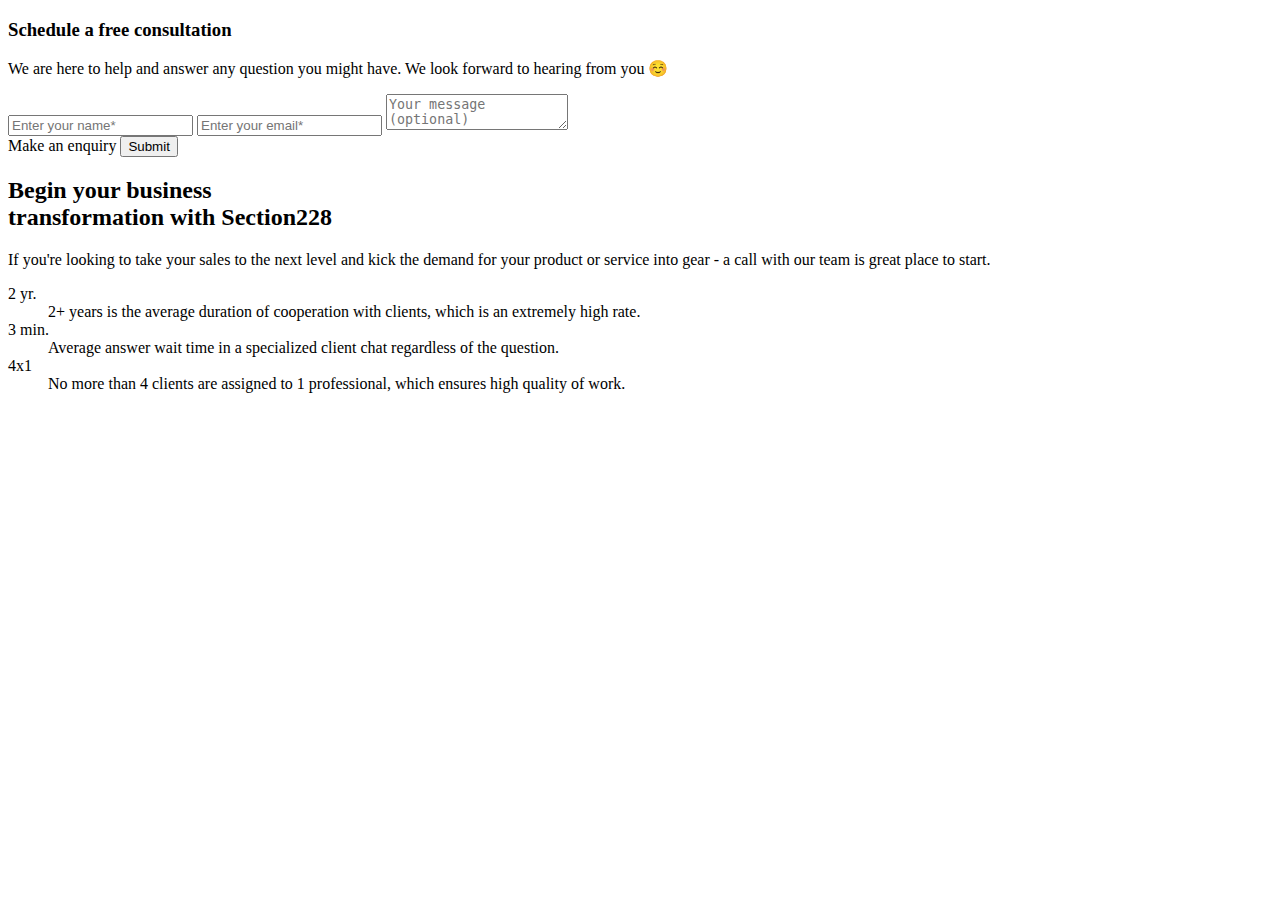
<file: index.html>
<!DOCTYPE html>
<html lang="en">
<head>
	<meta charset="UTF-8">
	<meta name="viewport">
	<title>Section 228 Study Case</title>
</head>
<body>
	<main>
		<section class="contact-us">
			<div class="contact-form">
				<h3>Schedule a free consultation</h3>
				<p>We are here to help and answer any question you might have. We look forward to hearing from you ☺️</p>
				<form action="">
					<input type="text" required name="user-name" id="user-name" placeholder="Enter your name*">
					<input type="text" required name="user-email" id="user-email" placeholder="Enter your email*">
					<textarea name="user-message" id="user-message" placeholder="Your message (optional)"></textarea>
					<div class="submit-btn">
						<label for="submit-btn">Make an enquiry</label>
						<input type="submit" id="submit-btn">
					</div>
				</form>
			</div>
			<div class="advantages">
				<h2>Begin your business<br>transformation with <b>Section228</b></h2>
				<p>If you're looking to take your sales to the next level and kick the demand for your product or service into gear - a call with our team is great place to start.</p>
				<dl>
					<dt>2 yr.</dt>
					<dd>2+ years is the average duration of cooperation with clients, which is an extremely high rate.</dd>
					<dt>3 min.</dt>
					<dd>Average answer wait time in a specialized client chat regardless of the question.</dd>
					<dt>4х1</dt>
					<dd>No more than 4 clients are assigned to 1 professional, which ensures high quality of work.</dd>
				</dl>
			</div>
		</section>
	</main>
</body>
</html>
</file>
